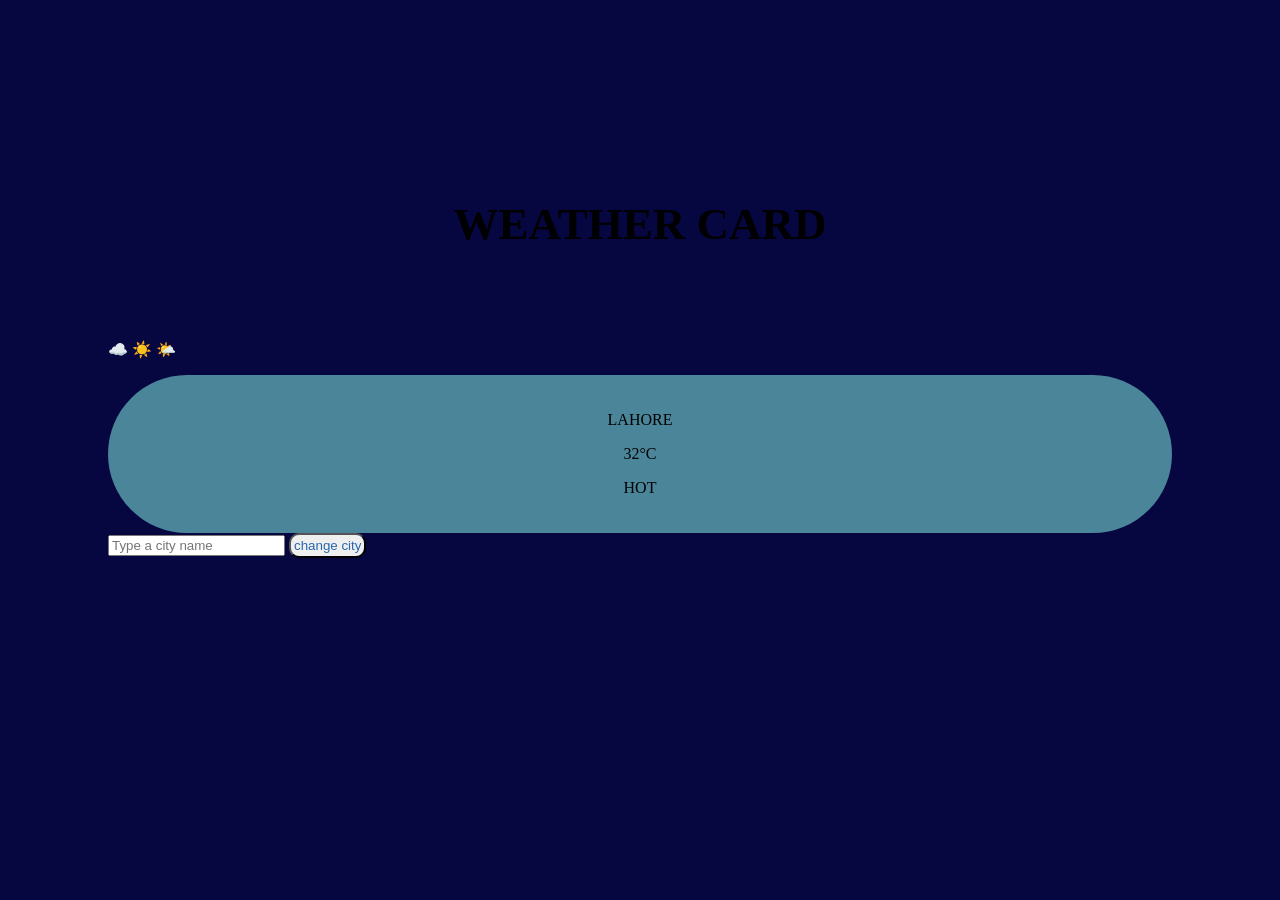
<file: weather.html>
<!DOCTYPE html>
<html>
<head>

<title>WEATHER CARD</title>
<link rel="stylesheet" href="weather.css">
  
</head>


<body>  

<h1> WEATHER CARD </h1>
<p>☁️ ☀️ 🌤️</p>

<div id="weathercard">

<p id="cityName">LAHORE</p>
<p id="cityTemp">32°C</p>
<p id="cityCondition">HOT</p>

</div>

<input type="text" id="userCity" placeholder="Type a city name">

<button id="addBtn">change city</button>
<script src="weather.js"></script>

</body>
</html>
</file>
<file: weather.css>
body {
background-color: rgb(6, 6, 65);
padding: 100px;

background-image: url("https://i.pinimg.com/736x/51/a0/a3/51a0a343b8e4fd159add92d066f6d738.jpg");
background-size: cover;
}
#weathercard {
    background-color : rgb(74, 133, 153);
    padding: 20px;
    width: 10;
    border-radius: 100px;
    text-align: center;
    
}

h1 
{color: black;

    text-align : center;
    font-size: 45px;
    margin: 90px;
}
#addBtn{
  color: rgb(41, 104, 175) ;
  padding: 3px;
  border-radius: 10px;
  
}
</file>
